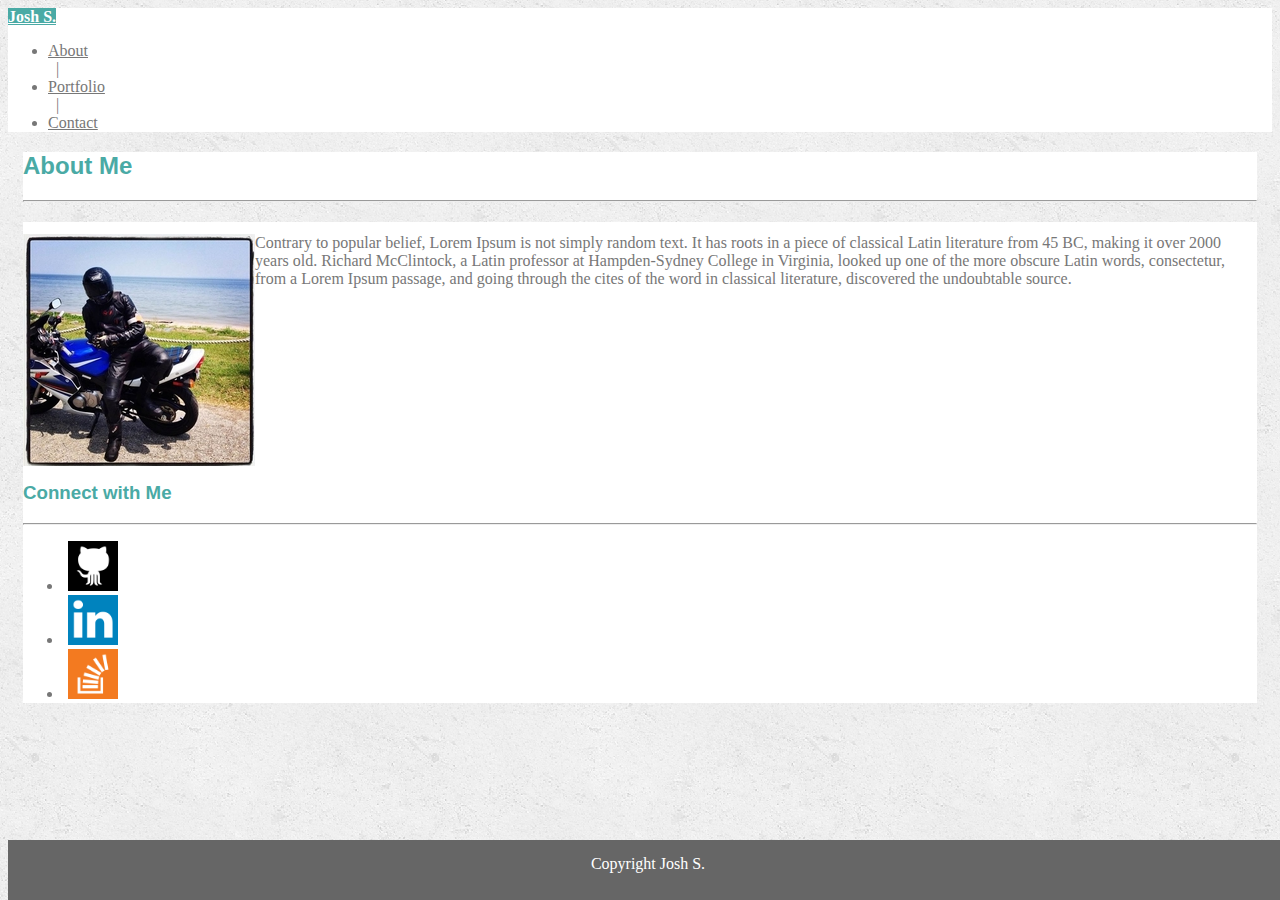
<file: index.html>
<!DOCTYPE html>
<html>
<head>
	<title>Josh's Bootstrap Page</title>
	
	<!---->
	<!---->
	<!---->

	<!--Link to CSS file-->
	<link rel="stylesheet" type="text/css" href="css/style.css">

	<!--Bootstrap links-->
	<link rel="stylesheet" href="https://maxcdn.bootstrapcdn.com/bootstrap/4.0.0-beta/css/bootstrap.min.css" integrity="sha384-/Y6pD6FV/Vv2HJnA6t+vslU6fwYXjCFtcEpHbNJ0lyAFsXTsjBbfaDjzALeQsN6M" crossorigin="anonymous">
	
	 <!-- <script src="https://maxcdn.bootstrapcdn.com/bootstrap/4.0.0-beta/js/bootstrap.min.js" integrity="sha384-h0AbiXch4ZDo7tp9hKZ4TsHbi047NrKGLO3SEJAg45jXxnGIfYzk4Si90RDIqNm1" crossorigin="anonymous"></script> -->

</head>
<body>
	<nav class="navbar navbar-default navbar-fixed-top" style="background: white; color: #777777; margin:0;">


     			
   			 
		<div class="container" style="height: 100%;">

			 <a class="navbar-brand navlink navbar-header  col-md-1 col-sm-12" href="#" style="background-color: #4aaaa5; text-align: center; padding-left: 0; padding-right: 0;"> <b> Josh S.  </b></a>

		    <ul class="nav navbar-header">

			      <li><a href="index.html" class="navlink" style="color: #777777;">About</a></li>

			      	&nbsp;
			      	|
			      	&nbsp;

			      <li><a href="portfolio.html" class="navlink" style="color: #777777";>Portfolio</a></li>
			     	&nbsp;
			      	|
			      	&nbsp;

			      <li><a href="contact.html" class="navlink" style="color: #777777;"">Contact</a></li>
		    </ul>

		</div>

	</nav>	

<!---->

	<div class="container">
		

		<div class="row">

			
			<div class="col-md-7 col-sm-12 col-xs-12" style="background: white; margin-top: 20px; margin-bottom: 15px; margin-right: 15px; margin-left: 15px;">
				
				<p>	
					<h2 class="heading"> About Me</h2>
	
						<hr>
				</p>

				<p style="float: left;"> 
					<img src="images/motorcycle_1.jpg" style="float: left;">

					Contrary to popular belief, Lorem Ipsum is not simply random text. It has roots in a piece of classical Latin literature from 45 BC, making it over 2000 years old. Richard McClintock, a Latin professor at Hampden-Sydney College in Virginia, looked up one of the more obscure Latin words, consectetur, from a Lorem Ipsum passage, and going through the cites of the word in classical literature, discovered the undoubtable source. 
				</p>
				
			</div>


			<div class="col-md-1"></div>

			<!--include for sidebar goes below-->

				<div class=" col-md-3 col-sm-12 col-xs-12" style="background: white; margin-top: 20px; margin-bottom: 15px; margin-right: 15px; margin-left: 15px; height: 50%;">
						
						
				<div>			
					<p>	
						<h3 class="heading"> Connect with Me</h3>
		
							<hr>
				
							
							<ul class="nav">
								
								<li> <img src="images/github_logo.png" class="connectimage"></li>

								<li> <img src="images/linkedin_logo.png" class="connectimage"></li>

								<li> <img src="images/stackedoverflow_logo.png" class="connectimage"></li>

							</ul>
							

					</p>
				</div>

		
			</div>
			<!---->

			<div class="col-md-1"></div>

		</div>
		

	</div>

	<footer class="footer">
		<div>
			<div class="container">
				<div class="row">

					<div class="col-md-12 col-sm-12 col-xs-12" style="padding-top: 15px;"> Copyright Josh S. </div>					

				</div>
			</div>

		</div>
	</footer>

</body>
</html>
</file>
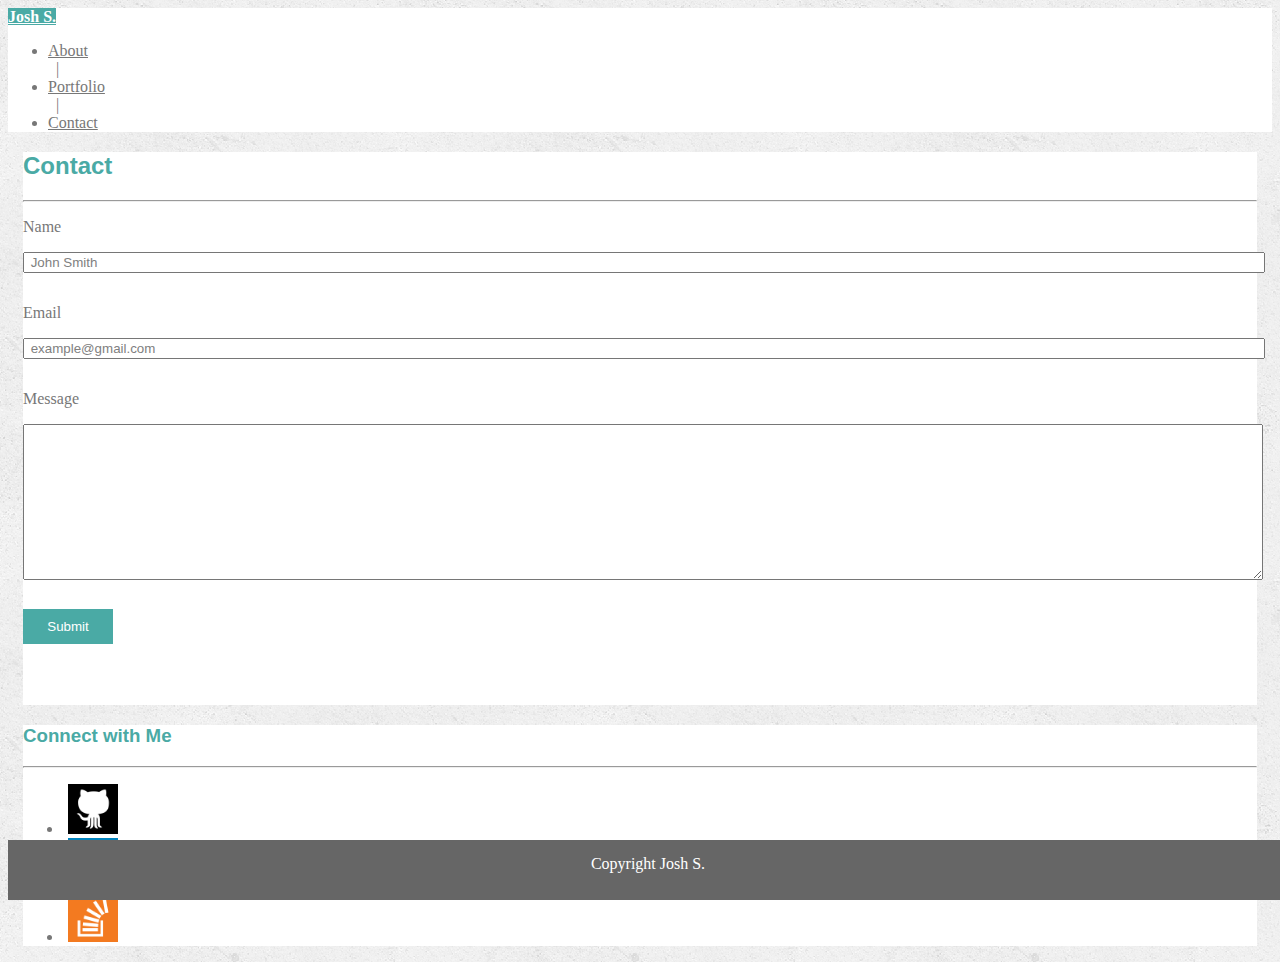
<file: contact.html>
<!DOCTYPE html>
<html>
<head>
	<title>Josh's Bootstrap Page</title>
	
	<!---->
	<!---->
	<!---->

	<!--Link to CSS file-->
	<link rel="stylesheet" type="text/css" href="css/style.css">

	<!--Bootstrap links-->
	<link rel="stylesheet" href="https://maxcdn.bootstrapcdn.com/bootstrap/4.0.0-beta/css/bootstrap.min.css" integrity="sha384-/Y6pD6FV/Vv2HJnA6t+vslU6fwYXjCFtcEpHbNJ0lyAFsXTsjBbfaDjzALeQsN6M" crossorigin="anonymous">
	
	 <!-- <script src="https://maxcdn.bootstrapcdn.com/bootstrap/4.0.0-beta/js/bootstrap.min.js" integrity="sha384-h0AbiXch4ZDo7tp9hKZ4TsHbi047NrKGLO3SEJAg45jXxnGIfYzk4Si90RDIqNm1" crossorigin="anonymous"></script> -->

</head>
<body>
	<nav class="navbar navbar-default navbar-fixed-top" style="background: white; color: #777777; margin:0;">


     			
   			 
		<div class="container" style="height: 100%;">

			 <a class="navbar-brand navlink navbar-header  col-md-1 col-sm-12" href="#" style="background-color: #4aaaa5; text-align: center; padding-left: 0; padding-right: 0;"> <b> Josh S.  </b></a>

		    <ul class="nav navbar-header">

			      <li><a href="index.html" class="navlink" style="color: #777777;">About</a></li>

			      	&nbsp;
			      	|
			      	&nbsp;

			      <li><a href="portfolio.html" class="navlink" style="color: #777777";>Portfolio</a></li>
			     	&nbsp;
			      	|
			      	&nbsp;

			      <li><a href="contact.html" class="navlink" style="color: #777777;"">Contact</a></li>
		    </ul>

		</div>

	</nav>	

<!---->

	<div class="container">
		

		<div class="row">

			
			<div class="col-md-7 col-sm-12 col-xs-12" style="background: white; margin-top: 20px; margin-bottom: 15px; margin-right: 15px; margin-left: 15px;">
				
				<p>	
					<h2 class="heading">Contact</h2>
	
						<hr>
				</p>
										
				<form>

					<p> Name </p>
						<input type="text" name="name" value=" John Smith " class="textinput" >

					<p> Email </p>
						<input type="text" name="email" value=" example@gmail.com " class="textinput">

					<p> Message </p>
						<textarea  name="messagebox" class="messagebox"></textarea>

						<input type="button" value="Submit" class="submitbutton">

				</form>

				
			</div>


			<div class="col-md-1"></div>

			<!--include for sidebar goes below-->

				<div class=" col-md-3 col-sm-12 col-xs-12" style="background: white; margin-top: 20px; margin-bottom: 15px; margin-right: 15px; margin-left: 15px; height: 50%;">
						

						
				<div>			
					<p>	
						<h3 class="heading"> Connect with Me</h3>
		
							<hr>
				
							
							<ul class="nav">
								
								<li> <img src="images/github_logo.png" class="connectimage"></li>

								<li> <img src="images/linkedin_logo.png" class="connectimage"></li>

								<li> <img src="images/stackedoverflow_logo.png" class="connectimage"></li>

							</ul>
							

					</p>
				</div>

		
			</div>
			<!---->

			<div class="col-md-1"></div>

		</div>
		

	</div>

	<footer class="footer">
		<div>
			<div class="container">
				<div class="row">

					<div class="col-md-12 col-sm-12 col-xs-12" style="padding-top: 15px;"> Copyright Josh S. </div>					

				</div>
			</div>

		</div>
	</footer>

</body>
</html>
</file>
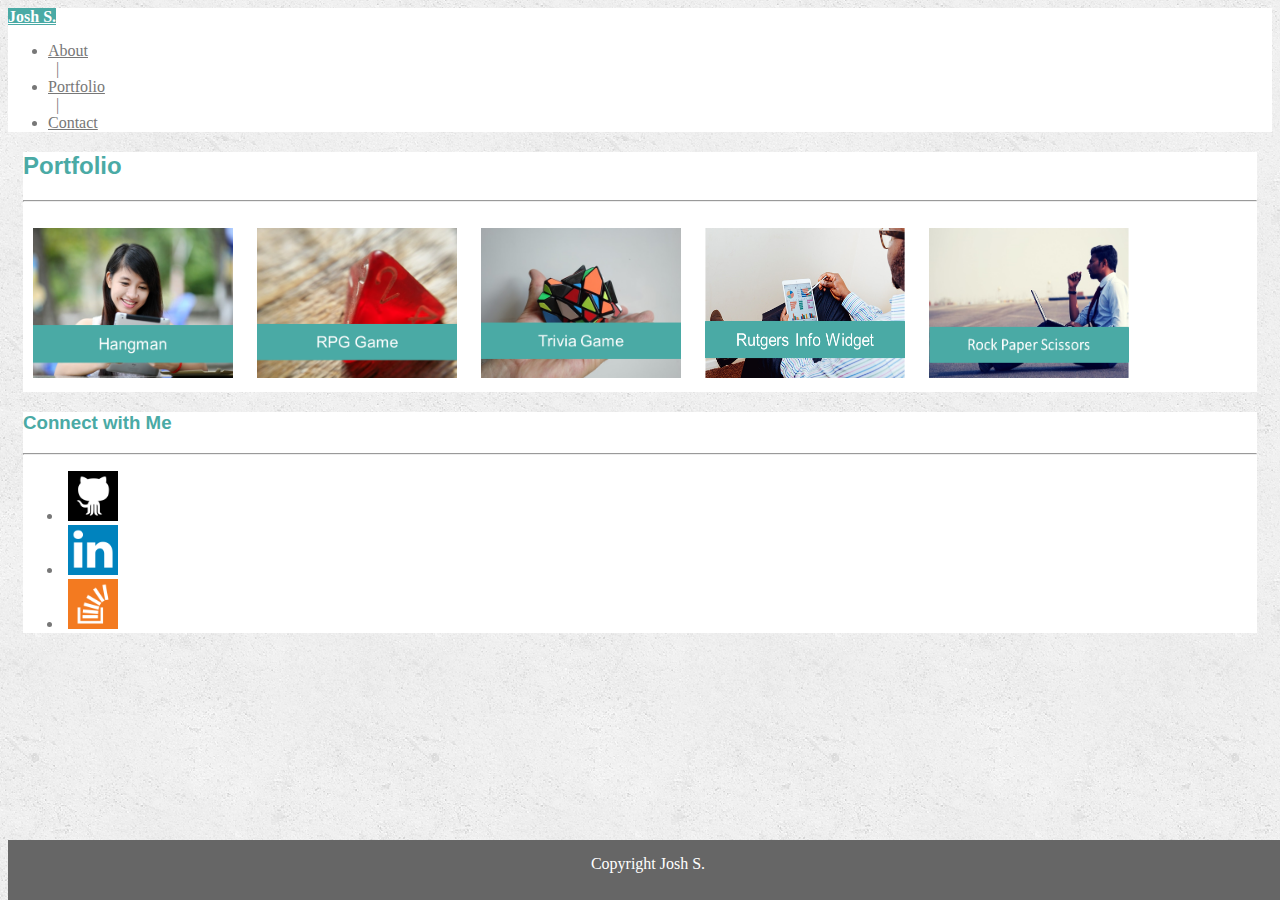
<file: portfolio.html>
<!DOCTYPE html>
<html>
<head>
	<title>Josh's Bootstrap Page</title>
	
	<!---->
	<!---->
	<!---->

	<!--Link to CSS file-->
	<link rel="stylesheet" type="text/css" href="css/style.css">

	<!--Bootstrap links-->
	<link rel="stylesheet" href="https://maxcdn.bootstrapcdn.com/bootstrap/4.0.0-beta/css/bootstrap.min.css" integrity="sha384-/Y6pD6FV/Vv2HJnA6t+vslU6fwYXjCFtcEpHbNJ0lyAFsXTsjBbfaDjzALeQsN6M" crossorigin="anonymous">
	
	 <!-- <script src="https://maxcdn.bootstrapcdn.com/bootstrap/4.0.0-beta/js/bootstrap.min.js" integrity="sha384-h0AbiXch4ZDo7tp9hKZ4TsHbi047NrKGLO3SEJAg45jXxnGIfYzk4Si90RDIqNm1" crossorigin="anonymous"></script> -->

</head>
<body>
	<nav class="navbar navbar-default navbar-fixed-top" style="background: white; color: #777777; margin:0;">


     			
   			 
		<div class="container" style="height: 100%;">

			 <a class="navbar-brand navlink navbar-header  col-md-1 col-sm-12" href="#" style="background-color: #4aaaa5; text-align: center; padding-left: 0; padding-right: 0;"> <b> Josh S.  </b></a>

		    <ul class="nav navbar-header">

			      <li><a href="index.html" class="navlink" style="color: #777777;">About</a></li>

			      	&nbsp;
			      	|
			      	&nbsp;

			      <li><a href="portfolio.html" class="navlink" style="color: #777777";>Portfolio</a></li>
			     	&nbsp;
			      	|
			      	&nbsp;

			      <li><a href="contact.html" class="navlink" style="color: #777777;"">Contact</a></li>
		    </ul>

		</div>

	</nav>	

<!---->

	<div class="container">
		

		<div class="row">

			
			<div class="col-md-7 col-sm-12 col-xs-12" style="background: white; margin-top: 20px; margin-bottom: 15px; margin-right: 15px; margin-left: 15px;">
				

				<p>	
					<h2 class="heading">Portfolio</h2>
	
						<hr>
				</p>


				<img class="portfolioimage" src="images/labelled_hangman.png">

				<img class="portfolioimage" src="images/labelled_RPG.png">

				<img class="portfolioimage" src="images/labelled_rubik.png">

				<img class="portfolioimage" src="images/labelled_Rutgers.png">

				<img class="portfolioimage" src="images/labelled_RPS.png">



			</div>


			<div class="col-md-1"></div>

			<!--include for sidebar goes below-->

				<div class=" col-md-3 col-sm-12 col-xs-12" style="background: white; margin-top: 20px; margin-bottom: 15px; margin-right: 15px; margin-left: 15px; height: 50%;">
						

						
				<div>			
					<p>	
						<h3 class="heading"> Connect with Me</h3>
		
							<hr>
				
							
							<ul class="nav">
								
								<li> <img src="images/github_logo.png" class="connectimage"></li>

								<li> <img src="images/linkedin_logo.png" class="connectimage"></li>

								<li> <img src="images/stackedoverflow_logo.png" class="connectimage"></li>

							</ul>
							

					</p>
				</div>

		
			</div>
			<!---->

			<div class="col-md-1"></div>

		</div>
		

	</div>

	<footer class="footer">
		<div>
			<div class="container">
				<div class="row">

					<div class="col-md-12 col-sm-12 col-xs-12" style="padding-top: 15px;"> Copyright Josh S. </div>					

				</div>
			</div>

		</div>
	</footer>

</body>
</html>
</file>
<file: css/style.css>
/*Navigation bar CSS*/

.navlink {

	color: white;
}


/*Body CSS*/

body {
	background-image: url("../images/concrete_seamless.png");
	color: #777777;
}


/*About Me CSS*/
.connectimage {
	height: 50px;
	width: 50px;
	padding-left: 5px;
}

#connectcontainer {

	margin-top: 20px;
}

/* Footer CSS*/

.footer {
 position: absolute;
 bottom: 0;
 width: 100%;
 height: 60px;
 background-color: #666666;
 color: white;
 text-align: center;
}


/* Shared Classes Across Multiple Areas*/

.heading {

	color: #4aaaa5; 
	font-family: 'Arial', 'Helvetica Neue', Helvetica, sans-serif;
} 

/* Portfolio Code Here*/

.portfolioimage {

	width: 200px;
	height: 150px;
	margin-top: 10px;
	margin-bottom: 10px;
	margin-left: 10px;
	margin-right: 10px;
}

/* Contact Code here*/
.textinput {

	width: 100%;
	color: gray;
	margin-bottom: 15px;
	line-height: 1px

}

.messagebox {

	width: 100%;
	height: 150px;
}

.submitbutton {

	height: 35px;
	width: 90px;
	margin-top: 2%;
	margin-bottom: 5%;
	background-color: #4aaaa5;
	border-style: solid;
	border-color: #4aaaa5;
	color: white;
</file>
